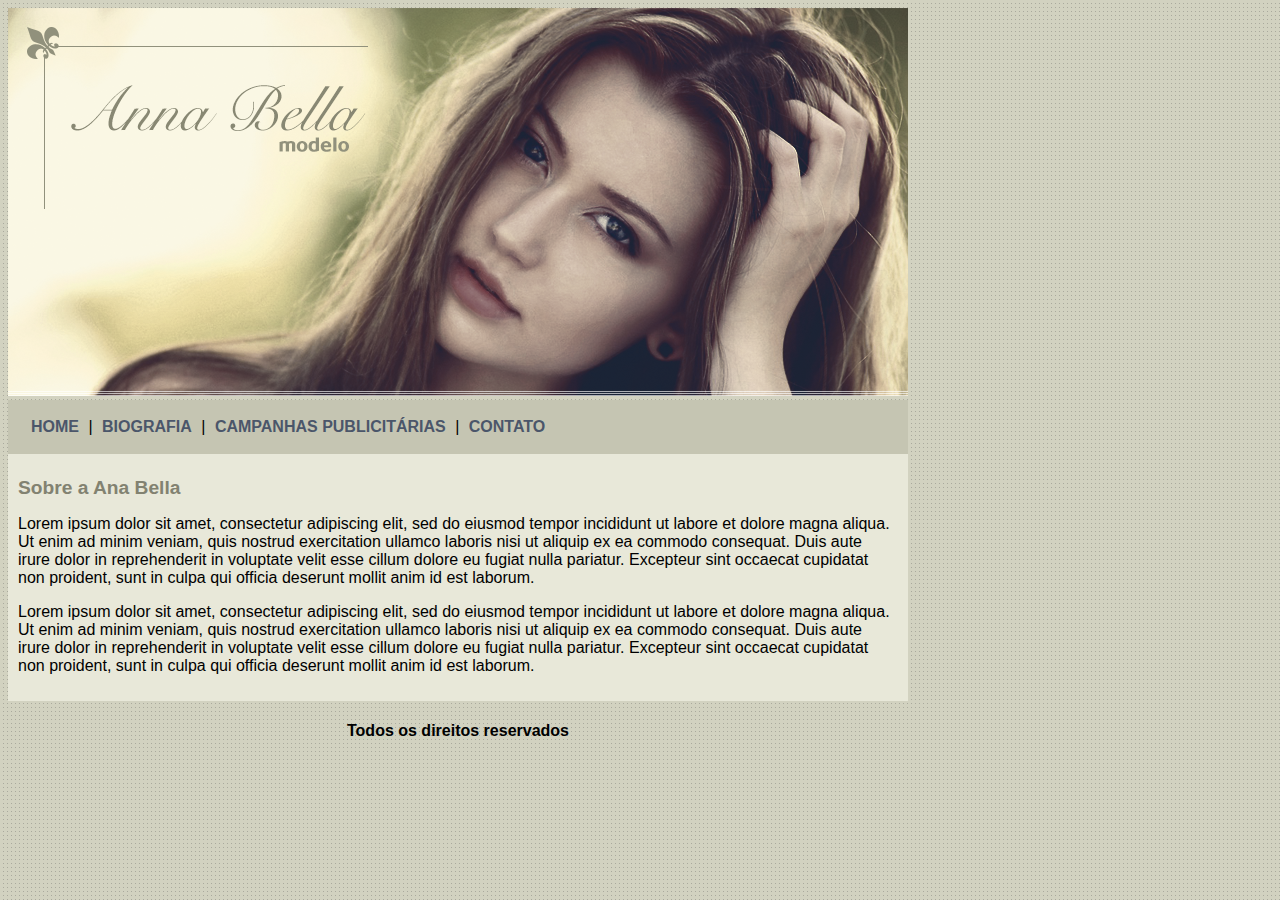
<file: index.html>
<!DOCTYPE html>
<html lang="pt-BR">
    <head>
        <meta charset="UTF-8">
        <meta http-equiv="X-UA-Compatible" content="IE=edge">
        <meta name="viewport" content="width=device-width, initial-scale=1.0">
        <title>Ana Bella - Home</title>

        <link rel="stylesheet" href="./src/css/style.css" class="css">
    </head>

    <body>
        <div id="principal">
            <img src="./src/imagens/capa.png" alt="foto do rosto da ana bella">

            <div id="menu">
                <a href="index.html">HOME</a> |
                <a href="biografia.html">BIOGRAFIA</a> |
                <a href="campanhas-publicitarias.html">CAMPANHAS PUBLICITÁRIAS</a> |
                <a href="contato.html">CONTATO</a> 
            </div>

            <div id="conteudo">
                <h1>
                    Sobre a Ana Bella
                </h1>

                <p>
                    Lorem ipsum dolor sit amet, consectetur adipiscing elit, sed do eiusmod tempor incididunt ut labore et dolore magna aliqua. Ut enim ad minim veniam, quis nostrud exercitation ullamco laboris nisi ut aliquip ex ea commodo consequat. Duis aute irure dolor in reprehenderit in voluptate velit esse cillum dolore eu fugiat nulla pariatur. Excepteur sint occaecat cupidatat non proident, sunt in culpa qui officia deserunt mollit anim id est laborum.
                </p>

                <p>
                    Lorem ipsum dolor sit amet, consectetur adipiscing elit, sed do eiusmod tempor incididunt ut labore et dolore magna aliqua. Ut enim ad minim veniam, quis nostrud exercitation ullamco laboris nisi ut aliquip ex ea commodo consequat. Duis aute irure dolor in reprehenderit in voluptate velit esse cillum dolore eu fugiat nulla pariatur. Excepteur sint occaecat cupidatat non proident, sunt in culpa qui officia deserunt mollit anim id est laborum.
                </p>
            </div>

            <div id="rodape">
                <h4>Todos os direitos reservados</h4>
            </div>
        </div>
    </body>
</html>
</file>
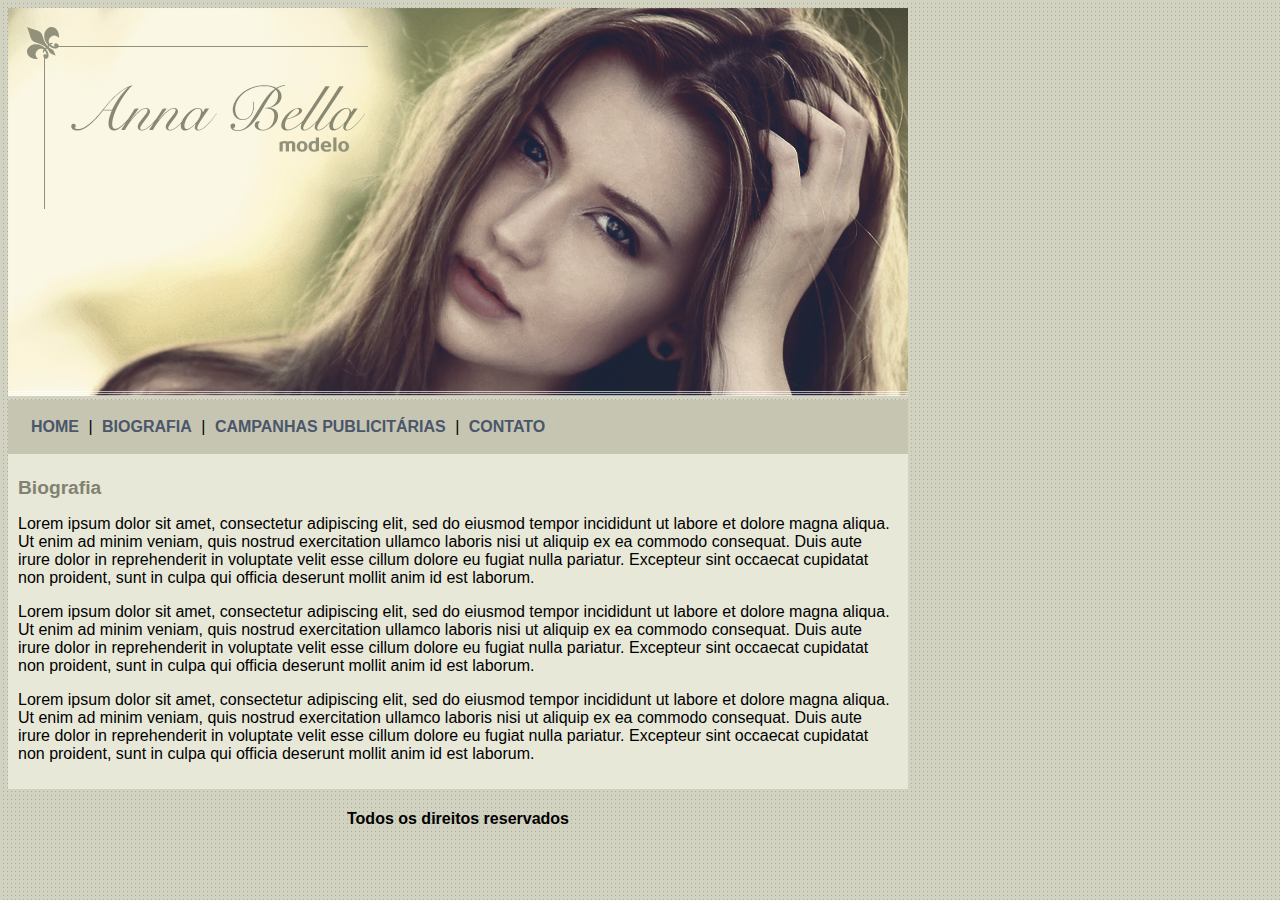
<file: biografia.html>
<!DOCTYPE html>
<html lang="pt-BR">
    <head>
        <meta charset="UTF-8">
        <meta http-equiv="X-UA-Compatible" content="IE=edge">
        <meta name="viewport" content="width=device-width, initial-scale=1.0">
        <title>Ana Bella - Biografia</title>

        <link rel="stylesheet" href="./src/css/style.css" class="css">
    </head>

    <body>
        <div id="principal">
            <img src="./src/imagens/capa.png" alt="foto do rosto da ana bella">

            <div id="menu">
                <a href="index.html">HOME</a> |
                <a href="biografia.html">BIOGRAFIA</a> |
                <a href="campanhas-publicitarias.html">CAMPANHAS PUBLICITÁRIAS</a> |
                <a href="contato.html">CONTATO</a> 
            </div>

            <div id="conteudo">
                <h1>Biografia</h1>

                <p>
                    Lorem ipsum dolor sit amet, consectetur adipiscing elit, sed do eiusmod tempor incididunt ut labore et dolore magna aliqua. Ut enim ad minim veniam, quis nostrud exercitation ullamco laboris nisi ut aliquip ex ea commodo consequat. Duis aute irure dolor in reprehenderit in voluptate velit esse cillum dolore eu fugiat nulla pariatur. Excepteur sint occaecat cupidatat non proident, sunt in culpa qui officia deserunt mollit anim id est laborum.
                </p>

                <p>
                    Lorem ipsum dolor sit amet, consectetur adipiscing elit, sed do eiusmod tempor incididunt ut labore et dolore magna aliqua. Ut enim ad minim veniam, quis nostrud exercitation ullamco laboris nisi ut aliquip ex ea commodo consequat. Duis aute irure dolor in reprehenderit in voluptate velit esse cillum dolore eu fugiat nulla pariatur. Excepteur sint occaecat cupidatat non proident, sunt in culpa qui officia deserunt mollit anim id est laborum.
                </p>

                <p>
                    Lorem ipsum dolor sit amet, consectetur adipiscing elit, sed do eiusmod tempor incididunt ut labore et dolore magna aliqua. Ut enim ad minim veniam, quis nostrud exercitation ullamco laboris nisi ut aliquip ex ea commodo consequat. Duis aute irure dolor in reprehenderit in voluptate velit esse cillum dolore eu fugiat nulla pariatur. Excepteur sint occaecat cupidatat non proident, sunt in culpa qui officia deserunt mollit anim id est laborum.
                </p>
            </div>

            <div id="rodape">
                <h4>Todos os direitos reservados</h4>
            </div>
        </div>
    </body>
</html>
</file>
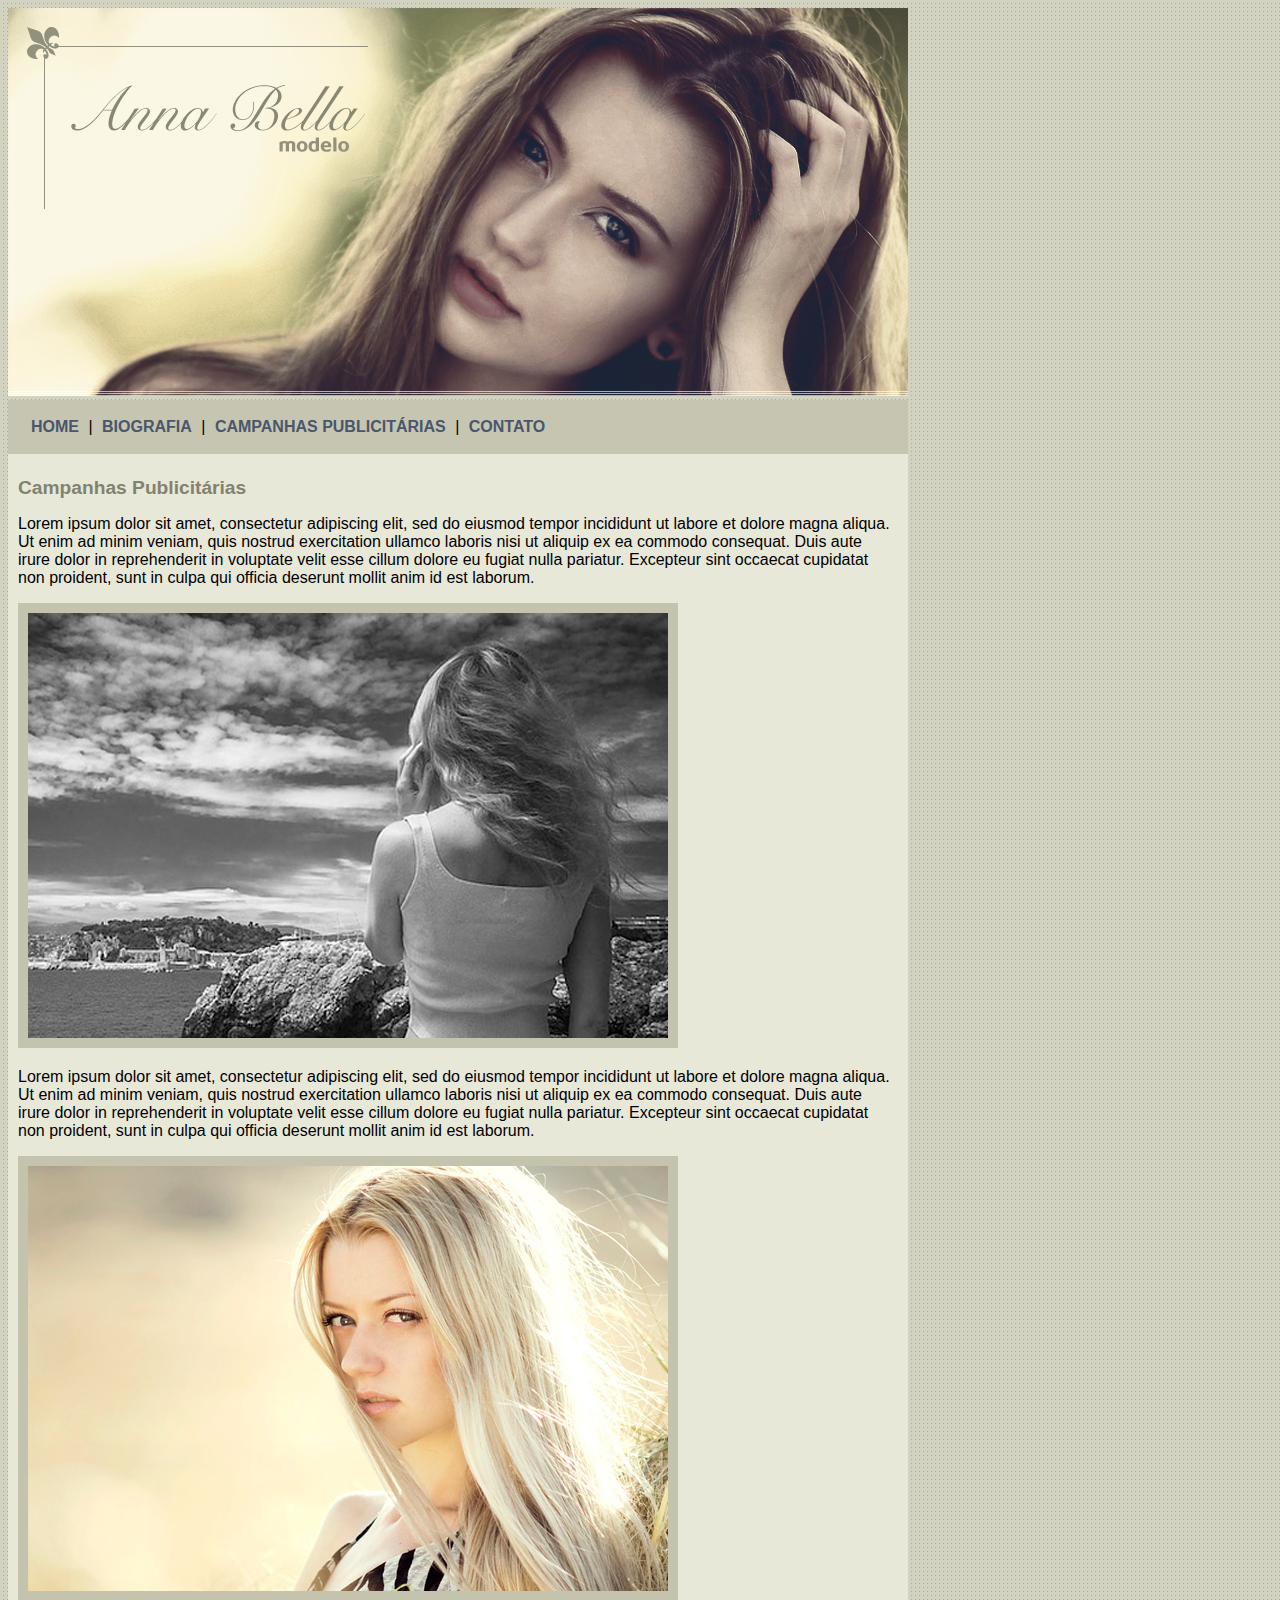
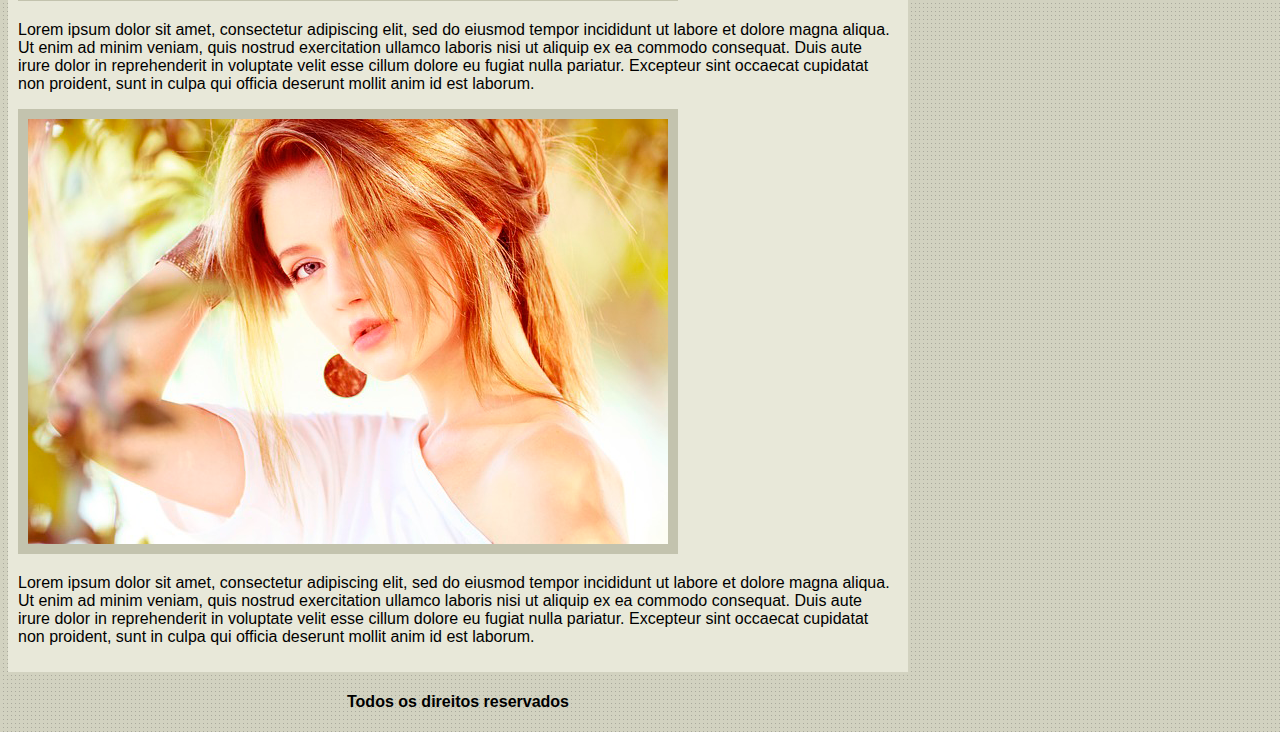
<file: campanhas-publicitarias.html>
<!DOCTYPE html>
<html lang="pt-BR">
    <head>
        <meta charset="UTF-8">
        <meta http-equiv="X-UA-Compatible" content="IE=edge">
        <meta name="viewport" content="width=device-width, initial-scale=1.0">
        <title>Ana Bella - Campanhas Publicitárias</title>

        <link rel="stylesheet" href="./src/css/style.css" class="css">
    </head>

    <body>
        <div id="principal">
            <img src="./src/imagens/capa.png">

            <div id="menu">
                <a href="index.html">HOME</a> |
                <a href="biografia.html">BIOGRAFIA</a> |
                <a href="campanhas-publicitarias.html">CAMPANHAS PUBLICITÁRIAS</a> |
                <a href="contato.html">CONTATO</a> 
            </div>

            <div id="conteudo">
                <h1>Campanhas Publicitárias</h1>

                <p>
                    Lorem ipsum dolor sit amet, consectetur adipiscing elit, sed do eiusmod tempor incididunt ut labore et dolore magna aliqua. Ut enim ad minim veniam, quis nostrud exercitation ullamco laboris nisi ut aliquip ex ea commodo consequat. Duis aute irure dolor in reprehenderit in voluptate velit esse cillum dolore eu fugiat nulla pariatur. Excepteur sint occaecat cupidatat non proident, sunt in culpa qui officia deserunt mollit anim id est laborum.
                </p>

                <img class="img-campanha" src="./src/imagens/foto1.png">

                <p>
                    Lorem ipsum dolor sit amet, consectetur adipiscing elit, sed do eiusmod tempor incididunt ut labore et dolore magna aliqua. Ut enim ad minim veniam, quis nostrud exercitation ullamco laboris nisi ut aliquip ex ea commodo consequat. Duis aute irure dolor in reprehenderit in voluptate velit esse cillum dolore eu fugiat nulla pariatur. Excepteur sint occaecat cupidatat non proident, sunt in culpa qui officia deserunt mollit anim id est laborum.
                </p>

                <img class="img-campanha" src="./src/imagens/foto2.png">

                <p>
                    Lorem ipsum dolor sit amet, consectetur adipiscing elit, sed do eiusmod tempor incididunt ut labore et dolore magna aliqua. Ut enim ad minim veniam, quis nostrud exercitation ullamco laboris nisi ut aliquip ex ea commodo consequat. Duis aute irure dolor in reprehenderit in voluptate velit esse cillum dolore eu fugiat nulla pariatur. Excepteur sint occaecat cupidatat non proident, sunt in culpa qui officia deserunt mollit anim id est laborum.
                </p>

                <img class="img-campanha" src="./src/imagens/foto3.png">

                <p>
                    Lorem ipsum dolor sit amet, consectetur adipiscing elit, sed do eiusmod tempor incididunt ut labore et dolore magna aliqua. Ut enim ad minim veniam, quis nostrud exercitation ullamco laboris nisi ut aliquip ex ea commodo consequat. Duis aute irure dolor in reprehenderit in voluptate velit esse cillum dolore eu fugiat nulla pariatur. Excepteur sint occaecat cupidatat non proident, sunt in culpa qui officia deserunt mollit anim id est laborum.
                </p>
            </div>

            <div id="rodape">
                <h4>Todos os direitos reservados</h4>
            </div>
        </div>
    </body>
</html>
</file>
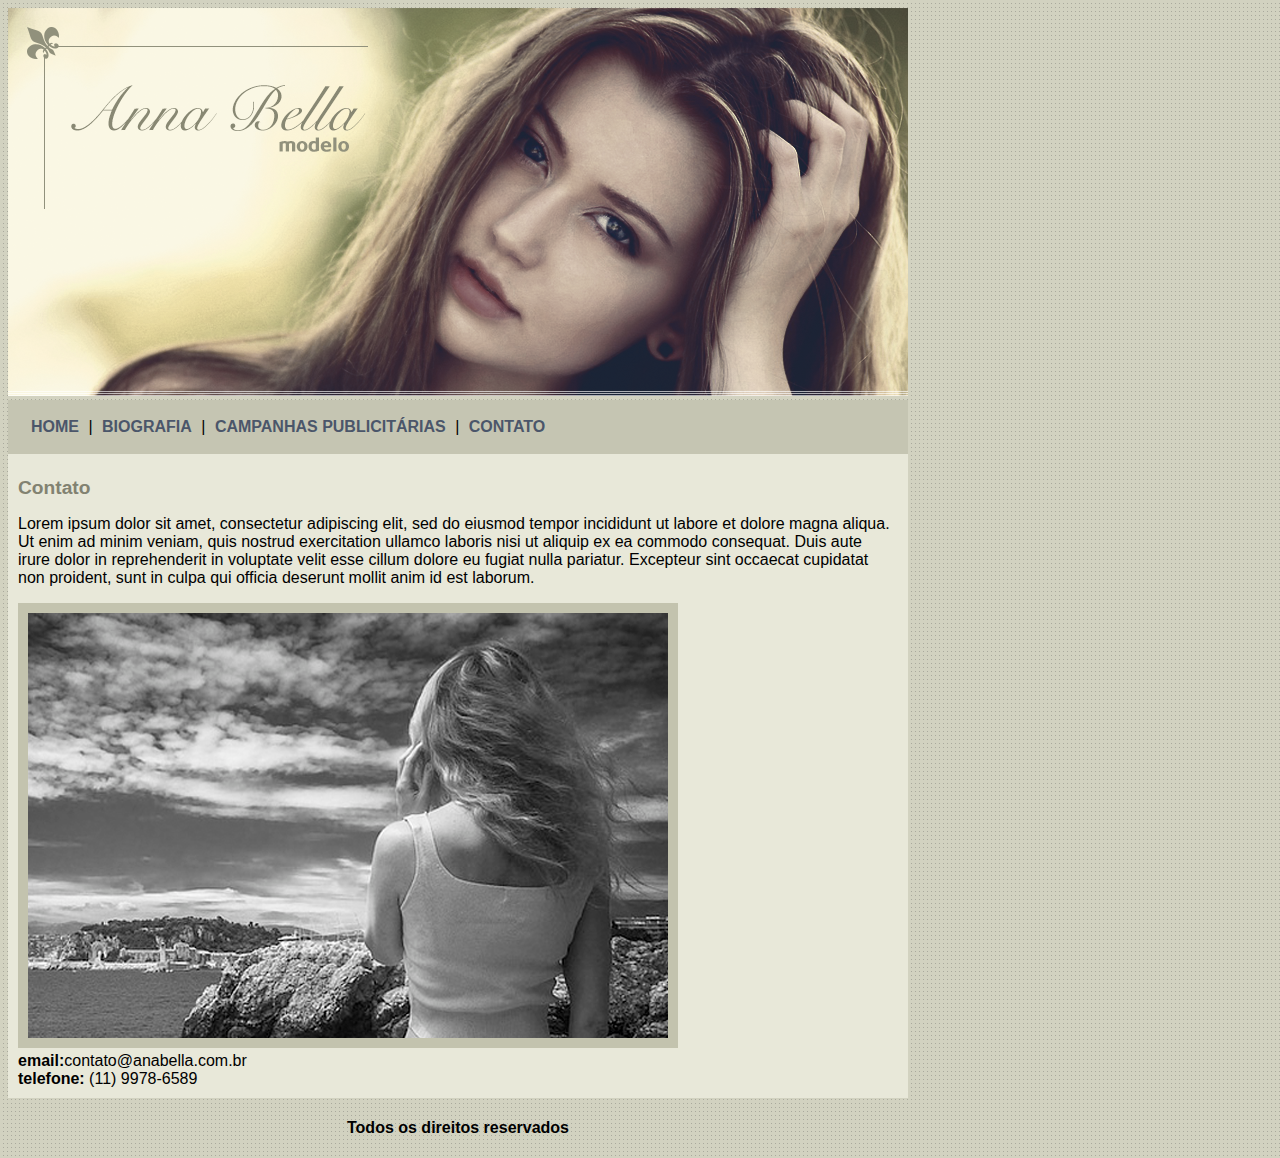
<file: contato.html>
<!DOCTYPE html>
<html lang="pt-BR">
    <head>
        <meta charset="UTF-8">
        <meta http-equiv="X-UA-Compatible" content="IE=edge">
        <meta name="viewport" content="width=device-width, initial-scale=1.0">
        <title>Ana Bella - Contato</title>

        <link rel="stylesheet" href="./src/css/style.css" class="css">
    </head>

    <body>
        <div id="principal">
            <img src="./src/imagens/capa.png" alt="foto do rosto da ana bella">

            <div id="menu">
                <a href="index.html">HOME</a> |
                <a href="biografia.html">BIOGRAFIA</a> |
                <a href="campanhas-publicitarias.html">CAMPANHAS PUBLICITÁRIAS</a> |
                <a href="contato.html">CONTATO</a> 
            </div>

            <div id="conteudo">
                <h1>Contato</h1>

                <p>
                    Lorem ipsum dolor sit amet, consectetur adipiscing elit, sed do eiusmod tempor incididunt ut labore et dolore magna aliqua. Ut enim ad minim veniam, quis nostrud exercitation ullamco laboris nisi ut aliquip ex ea commodo consequat. Duis aute irure dolor in reprehenderit in voluptate velit esse cillum dolore eu fugiat nulla pariatur. Excepteur sint occaecat cupidatat non proident, sunt in culpa qui officia deserunt mollit anim id est laborum.
                </p>

                <img class="img-campanha" src="./src/imagens/foto1.png">

                <div>
                    <strong>email:</strong>contato@anabella.com.br <br>
                    <strong>telefone:</strong> (11) 9978-6589
                </div>
            </div>

            <div id="rodape">
                <h4>Todos os direitos reservados</h4>
            </div>
        </div>
    </body>
</html>
</file>
<file: src/css/style.css>
body {
    background: #d2d2c1 url('/src/imagens/fundo.png');
    font: 16px Arial, Helvetica, sans-serif;
}

#principal {
    width: 900px;
}

#menu {
    background: #c5c5b2;
    padding: 18px;
}

#conteudo {
    background: #e8e8d9;
    padding: 10px;
}

a {
    text-decoration: none;
    color: #4b566a;
    font-weight: bold;
    padding: 5px;
}

#rodape {
    text-align: center;
}

h1 {
    color: #828271;
    font-size: 1.2em;
}

.img-campanha {
    border: 10px solid #c3c3ae;
}
</file>
